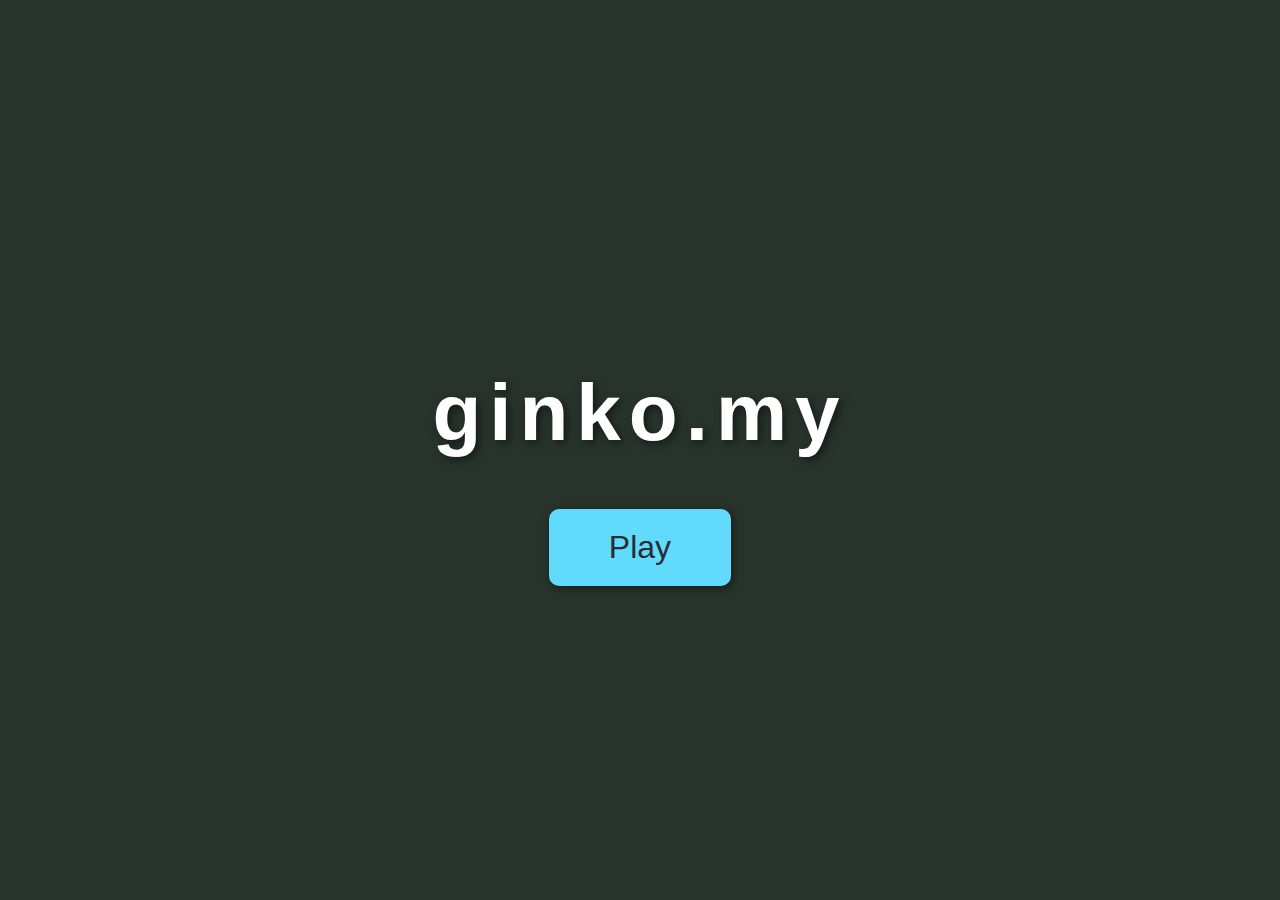
<file: index.html>
<!DOCTYPE html>
<html lang="en">

<head>
    <meta charset="UTF-8">
    <meta name="viewport" content="width=device-width, initial-scale=1.0">
    <title>ginko.my</title>
    <link rel="stylesheet" href="styles.css">
</head>

<body>
    <div class="main-menu">
        <h1 class="title">ginko.my</h1>
        <button class="play-button" onclick="startGame()">Play</button>
    </div>

    <script src="script.js"></script>
</body>

</html>
</file>
<file: styles.css>
body {
    margin: 0;
    padding: 0;
    box-sizing: border-box;
    display: flex;
    justify-content: center;
    align-items: center;
    height: 100vh;
    background-color: #28342b;
    font-family: 'Arial', sans-serif;
}

.main-menu {
    text-align: center;
    color: white;
}

.title {
    font-size: 5rem;
    margin-bottom: 50px;
    letter-spacing: 0.1em;
    text-shadow: 3px 3px 8px rgba(0, 0, 0, 0.5);
}

.play-button {
    font-size: 2rem;
    padding: 20px 60px;
    border: none;
    border-radius: 10px;
    background-color: #61dafb;
    color: #282c34;
    cursor: pointer;
    box-shadow: 2px 2px 8px rgba(0, 0, 0, 0.5);
    transition: background-color 0.3s, transform 0.3s;
}

.play-button:hover {
    background-color: #21a1f1;
    transform: scale(1.05);
}

.play-button:active {
    transform: scale(0.95);
}
</file>
